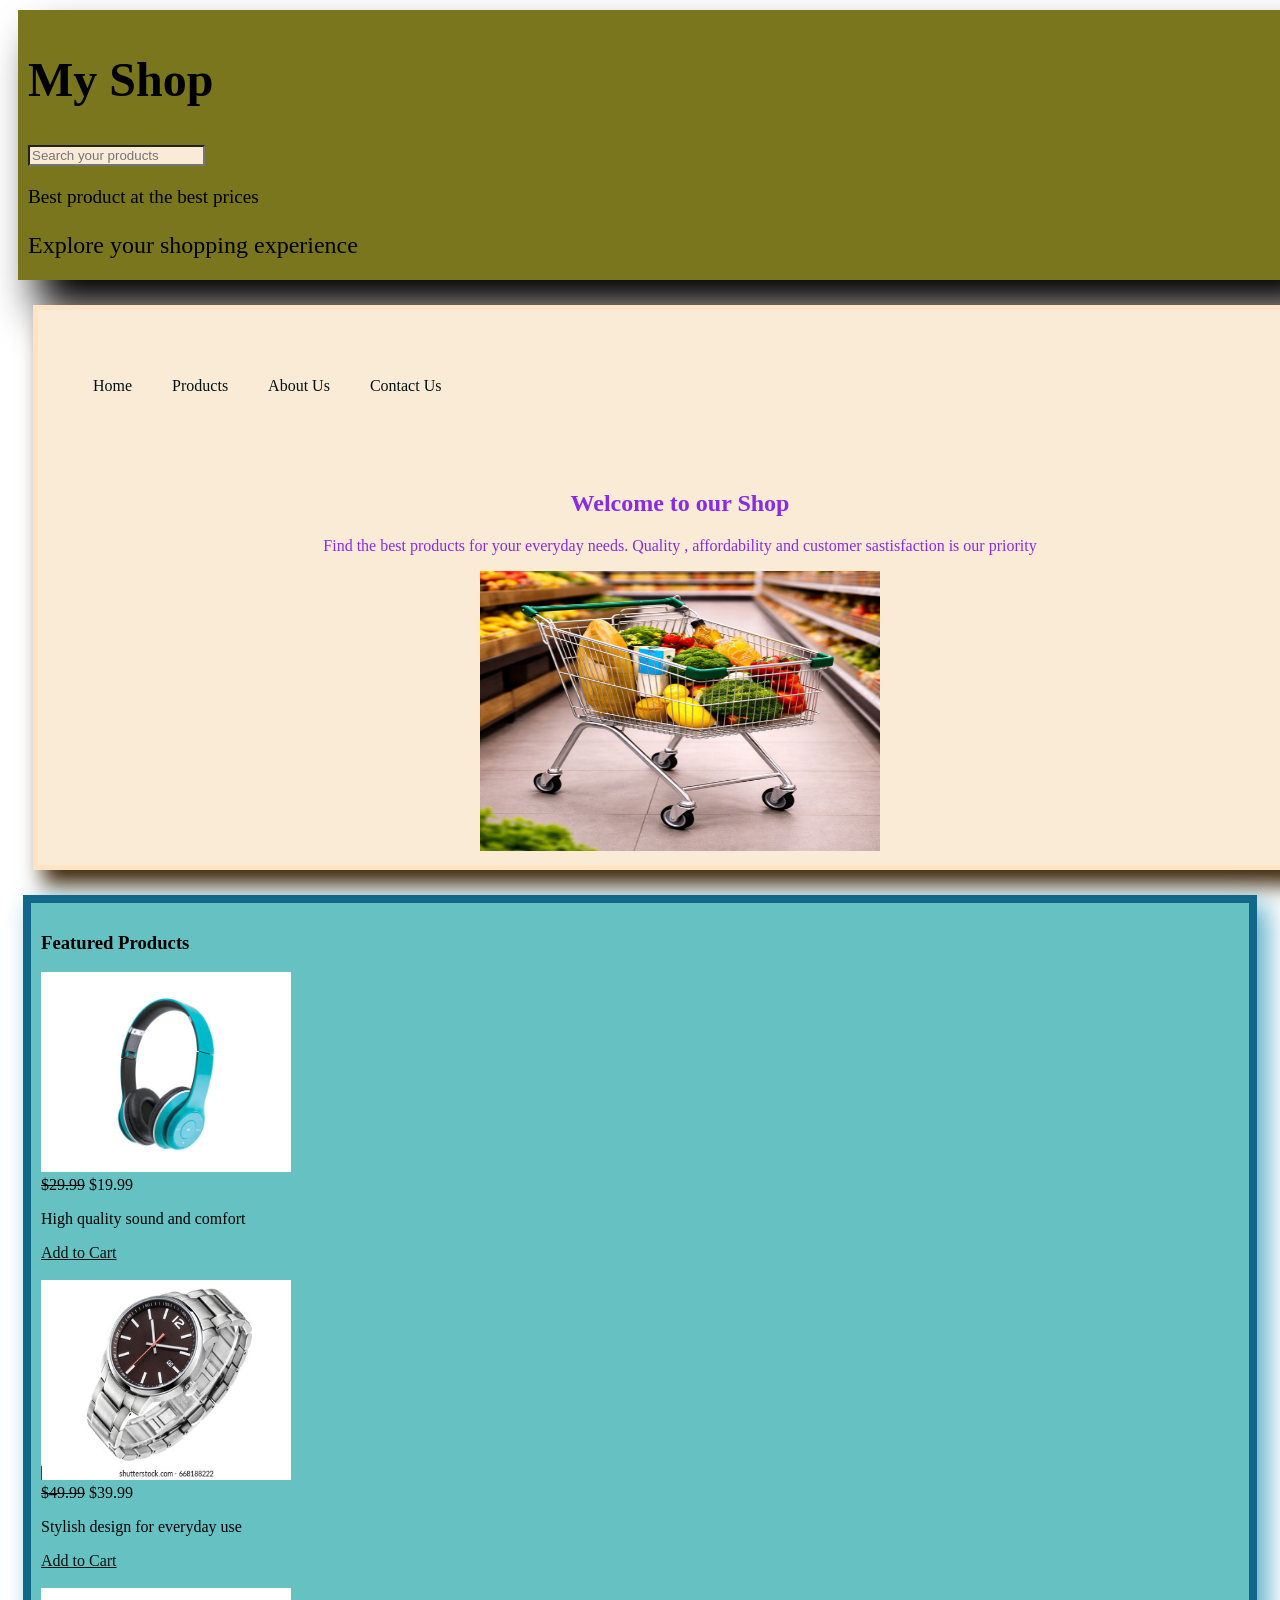
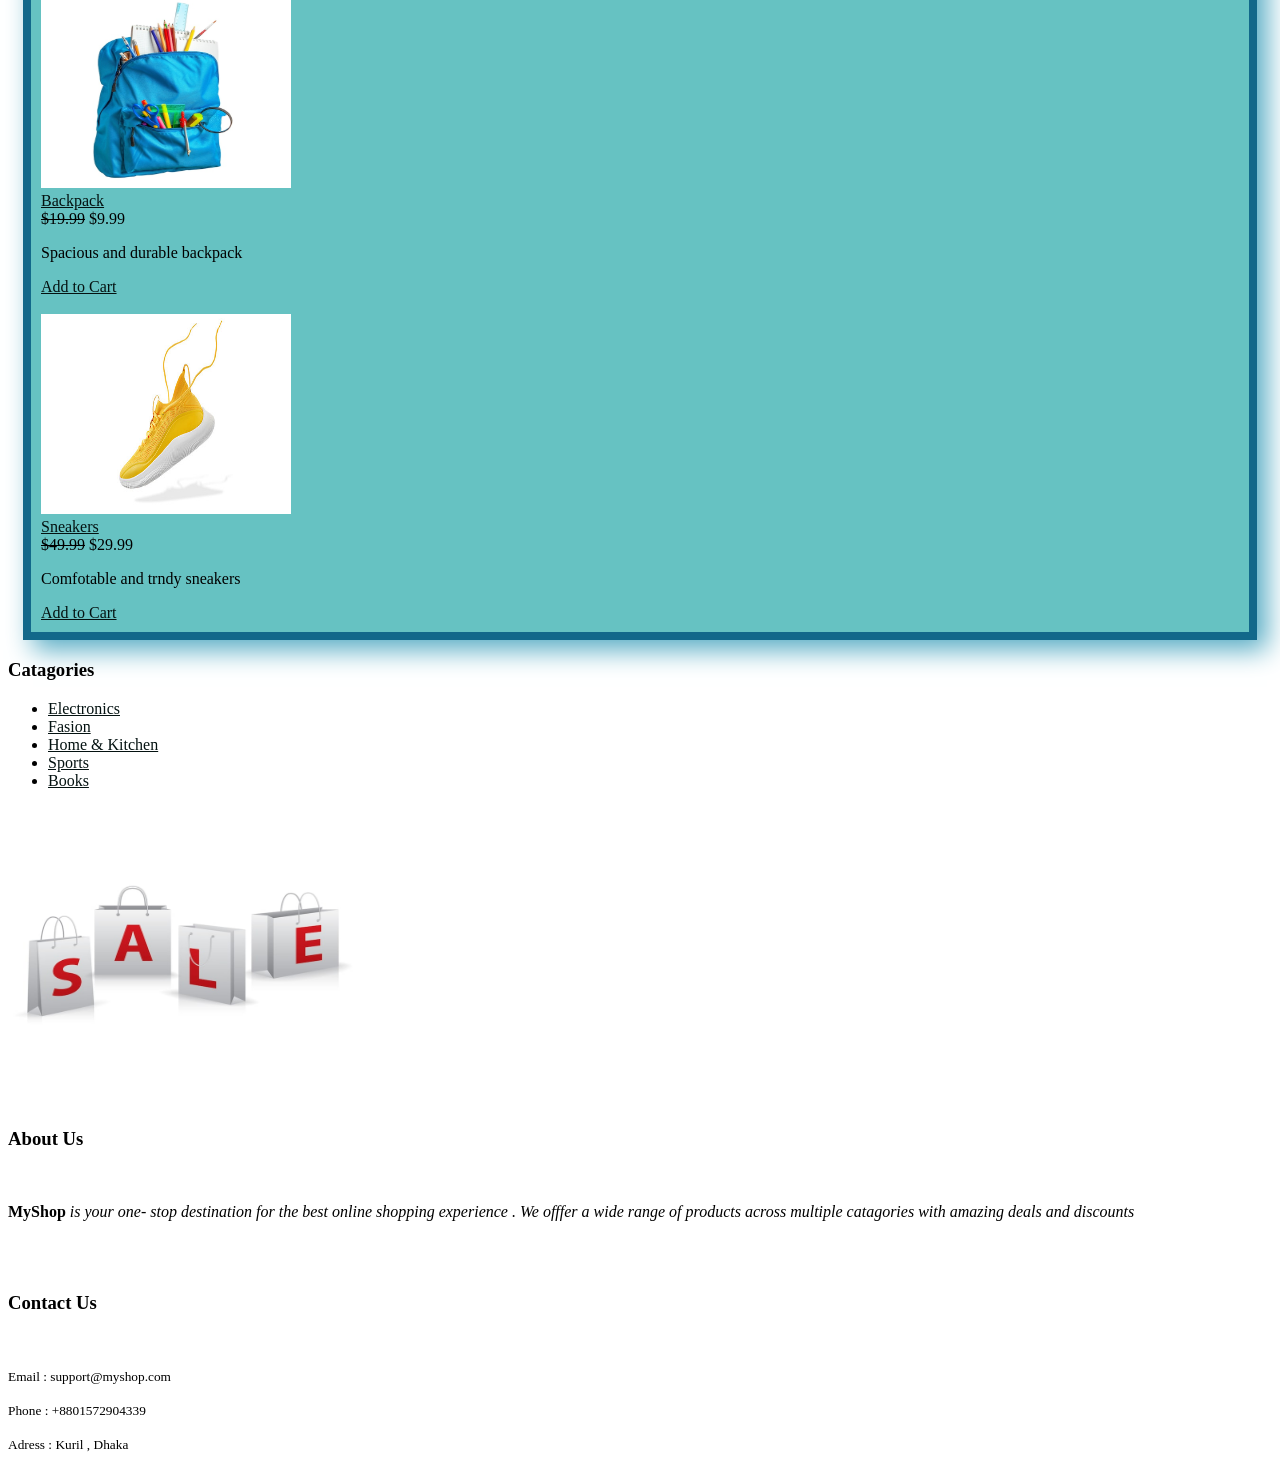
<file: index.html>
<!DOCTYPE html>
<html lang="en">

<head>
    <meta charset="UTF-8">
    <meta name="viewport" content="width=device-width, initial-scale=1.0">
    <title>Explore your Shopping</title>
    <link rel="stylesheet" href="styles/styles.css">
    <style>
     .search{
      background-color: antiquewhite;
      height: auto;
      width: auto;

     }
     header{
      background-color: rgb(121, 118, 29);
      font-size: 1.5rem;
      height: 250px;
      width: 100%;
      margin: 10px;
      padding: 10px;
      box-shadow: 20px 30px 40px rgb(0, 0, 0);


     }
     header >p{
        font-size: 1.2rem;
     }

     a{ 
        text-align: left;
        
        color: rgb(4, 18, 17);
        
     }
     .section1{
        height: auto;
        width: 100%;
        text-align: center;
        background-color: antiquewhite;
        color: blueviolet;
        border: 5px solid bisque;
        margin: 25px ;
        padding: 10px;
        box-shadow: 10px 15px 20px rgb(63, 40, 12);
     }

     .products{
        background-color: rgb(102, 194, 194);
        padding: 10px;
        margin: 15px ;
        border: 8px solid rgb(18, 104, 138);
        box-shadow: 10px 10px 25px rgb(87, 172, 196);


     }




    </style>
   

</head>

<body>
    <header>
    <h1>My Shop</h1>
    <input class="search" placeholder="Search your products" type="search" name="" id="">
    <p>Best product at the best prices</p>
    <div><p>Explore your shopping experience</p></div>
    </header>


    <main>
    <section class="section1">
    <br>
    <br>
    
    <nav>
      <ul>
         <li><a href="index.html">Home</a></li>
         <li><a href="products.html">Products</a></li>
         <li><a href="aboutus.html">About Us</a></li>
         <li><a href="contactus.html">Contact Us</a></li>
      </ul>
    </nav>
   





    <br><br><br>
    <h2>Welcome to our Shop</h2>
    <p>Find the best products for your everyday needs. Quality , affordability and customer sastisfaction is our
        priority </p>

    <img height="280" width="400" src="images/pic1.png" alt=""> 
    </section>



    <section class="products">
    <h3>Featured Products</h3>
    <img height="200" width="250" src="images/headphone.jpg" alt="Headphone">
    <a href="Headphones"></a>
    <br>
    <del>$29.99</del>   $19.99
    <p>High quality sound and comfort</p>
    <a href="addtocart.html">Add to Cart</a>
    <br>
    <br>

    <img height="200" width="250" src="images/watchjpg" alt="">
    <a href="Wrist Watch "></a>
    <br>
    <del>$49.99</del> $39.99
    <P>Stylish design for everyday use</P>
    <a href="addtocart.html">Add to Cart</a>
    <br><br>

    <img height="200" width="250" src="images/bag.jpg" alt="Bag">
    <br>
    <a href="backpack.html">Backpack</a>
    <br>
    <del>$19.99</del>  $9.99
    <p>Spacious and durable backpack</p>
    <a href="addtocart.html">Add to Cart</a>
    <br><br>

    <img height="200" width="250" src="images/shoe.jpg" alt="Shoe">
    <br>
    <a href="sneaker.html">Sneakers</a>
    <br>
    <del>$49.99</del>   $29.99
    <p>Comfotable and trndy sneakers</p>
    <a href="addtocart.html">Add to Cart</a>
    <br>
    </section>


    <section>
    <h3>Catagories</h3>
    <ul>
     <li><a href="electonics.html">Electronics</a></li>
     <li><a href="fasion.html">Fasion</a></li>
     <li><a href="home.html">Home & Kitchen</a></li>
     <li><a href="sports.html">Sports</a></li>
     <li><a href="books.html">Books</a></li>

    </ul>
    <img height="300" width="350" src="images/last.jpg" alt="">
    </section>


    <section>
    <h3>About Us</h3>
    <br>
    <p><strong>MyShop</strong> <em>is your one- stop destination for the best online shopping experience . We offfer a wide range of products across multiple catagories with amazing deals and discounts</em></p>

    <br><br>
    </section>


    </main>

    <footer>

    <h3>Contact Us</h3>
    <br>
    <p><small>Email : support@myshop.com</small></p>
    <p><small>Phone : +8801572904339</small></p>
    <p><small>Adress : Kuril , Dhaka</small></p>
    </footer>











</body>

</html>
</file>
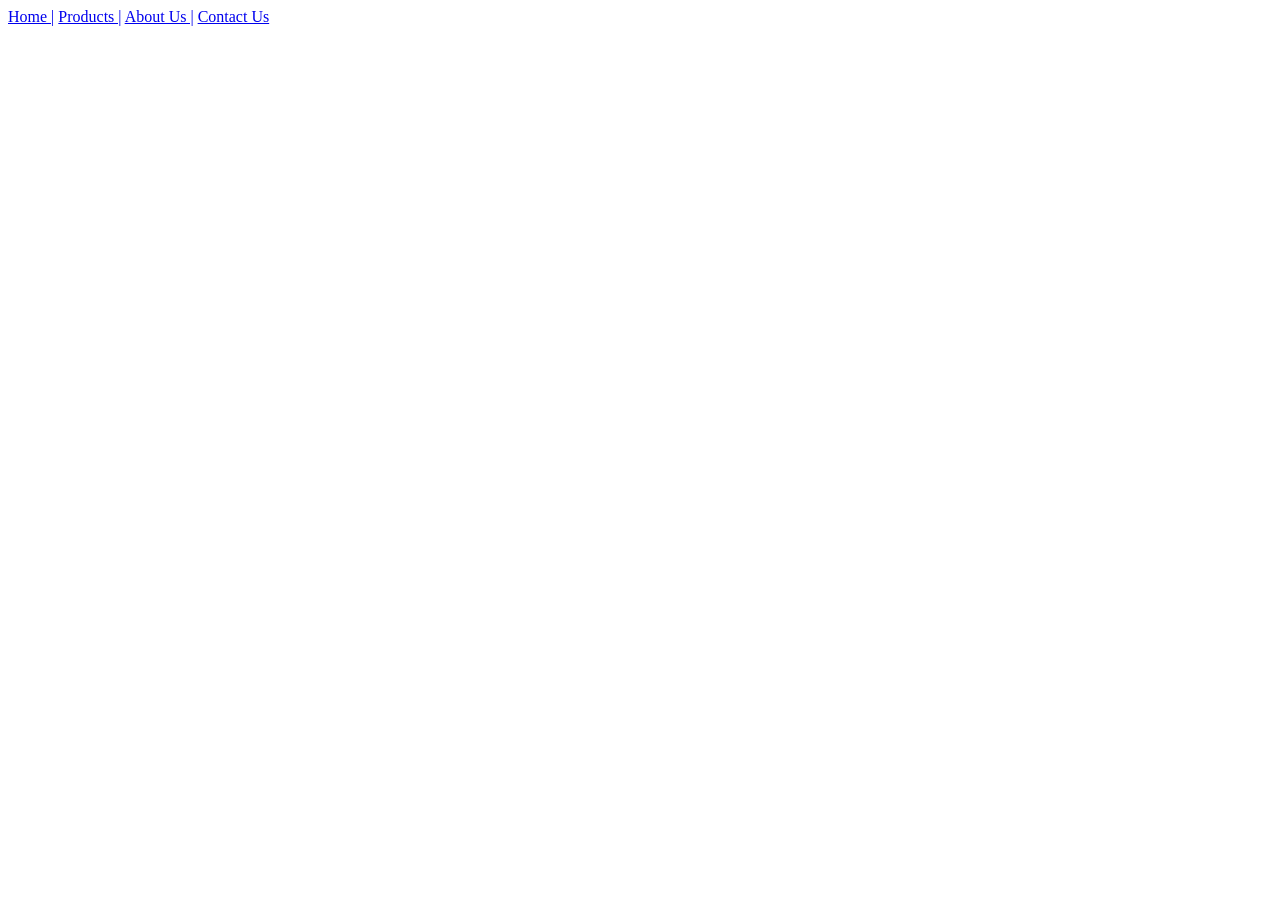
<file: aboutus.html>
<!DOCTYPE html>
<html lang="en">
<head>
    <meta charset="UTF-8">
    <meta name="viewport" content="width=device-width, initial-scale=1.0">
    <title>Contact Us</title>
</head>
<body>
     <a href="index.html">Home |</a> <a href="products.html">Products |</a>
    <a href="aboutus">About Us |</a> <a href="contactus.html">Contact Us</a>
</body>
</html>
</file>
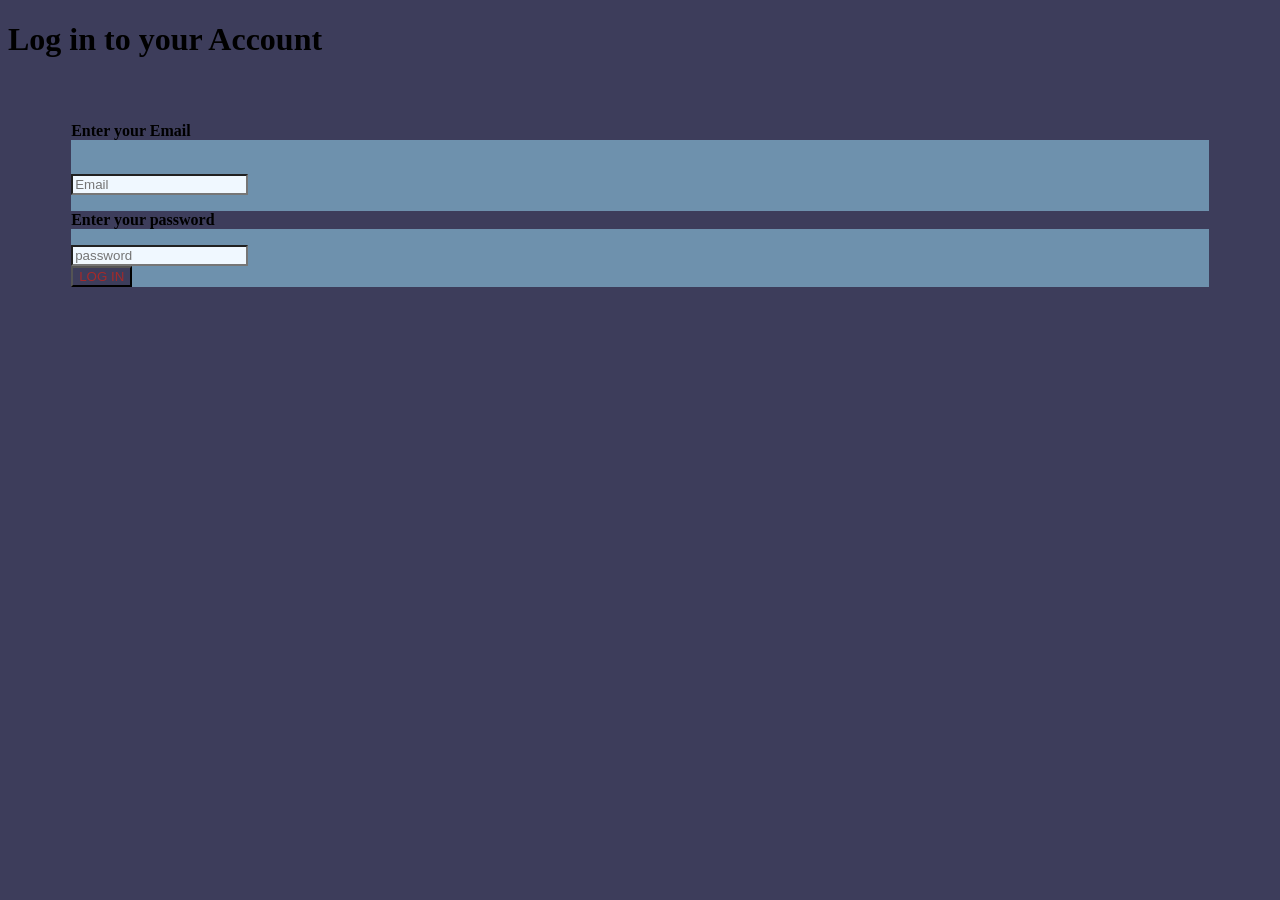
<file: login.html>
<!DOCTYPE html>
<html lang="en">
<head>
    <meta charset="UTF-8">
    <meta name="viewport" content="width=device-width, initial-scale=1.0">
    <title>Log in</title>
    <link rel="stylesheet" href="styles/styles.css">
    <style>
        *{
            background-color: rgb(61, 61, 91);
        }
    </style>
</head>
<body class>
    <header>
        <p><h1>Log in to your Account</h1></p>
    </header>
    
    <main>
    <form class="login">
    <p><strong>Enter your Email</strong></p>
    <br>
    <input class="white" placeholder="Email" type="email">
    <br>
    <p><strong>Enter your password</strong></p>
    <input class="white" placeholder="password" type="password">
    <br>
    <button style="color: brown  ;">LOG IN</button>

    </form>
    <br>
    <br>





    </main>





</body>
</html>
</file>
<file: styles/styles.css>
nav ul{
    display: flex;
    list-style: none;
    gap: 20px;
}
nav ul a{
    text-decoration: none;
}
nav ul li :hover {
 background-color: aqua;

}
nav ul li{
    margin-right: 10px ;
    padding: 5px;
}
.login{
    background-color: rgb(110, 145, 173);
    margin: 5%;
}
.white{
    background-color: aliceblue;
}
</file>
